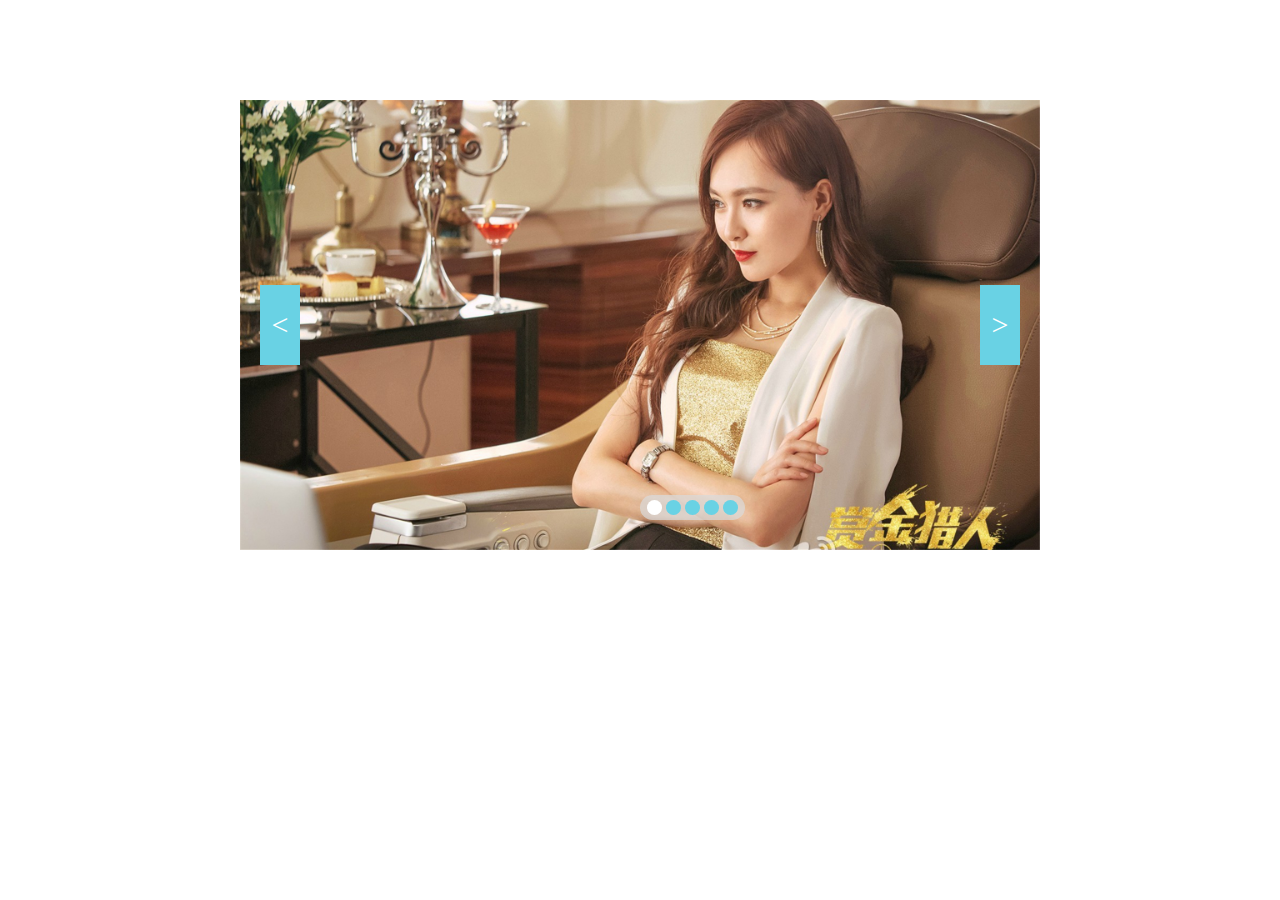
<file: index.html>
<!DOCTYPE html>
<html lang="en">
<head>
  <meta charset="UTF-8">
  <meta name="viewport" content="width=device-width, initial-scale=1.0">
  <meta http-equiv="X-UA-Compatible" content="ie=edge">
  <title>无缝滚动轮播</title>
  <style>
 * {
    margin: 0;
    padding: 0;
  }
  li {
    list-style: none;
  }
  .box {
    /*定位*/
    position: relative;
    margin: 100px auto;
    /*盒模型*/
    width: 800px;
    height: 450px;
    /*其他*/
    overflow: hidden;
  }
  .box ul.img{
    position: relative;
    top: 0;
    width: 4000px;
    height: 450px;
  }
  .box ul.img li{
    float: left;
  }
  .circle-btn {
    position: absolute;
    bottom: 30px;
    left: 50%;
    padding: 5px;
    background: rgba(218, 218, 218, 0.7);
    border-radius: 30px;
  }
  .circle-btn li {
    float: left;
    margin: 0 2px;
    width: 15px;
    height: 15px;
    background: #69d2e4;
    border-radius: 50%;
    cursor: pointer;
  }
  .circle-btn li.on{
    background: #fff;
  }
  i{
    position: absolute;
    top: 50%;
    margin-top: -40px;
    text-align: center;
    line-height: 80px;
    font-size: 30px;
    font-style: normal;
    width: 40px;
    height: 80px;
    background: #69d2e4;
    color: #fff;
    cursor: pointer;
  }
  i.prev {
    left: 20px;
  }
  i.next {
    right: 20px;
  }
  </style>
 
</head>
<body>
  <div class="box">
    <ul class="img">
        <li><img src = "images/1.jpg" alt = "" width = "800" height="450"></li>
        <li><img src = "images/2.jpg" alt = "" width = "800" height="450"></li>
        <li><img src = "images/3.jpg" alt = "" width = "800" height="450"></li>
        <li><img src = "images/4.jpg" alt = "" width = "800" height="450"></li>
        <li><img src = "images/5.jpg" alt = "" width = "800" height="450"></li>
    </ul>
    <ul class="circle-btn">
      <li></li>
      <li></li>
      <li></li>
      <li></li>
      <li></li>
    </ul>
    <i class="prev">&lt;</i>
    <i class="next">&gt;</i>
  </div>
   <script type="text/javascript">
    var pointUl = document.getElementsByClassName('circle-btn');
    var pointLi = pointUl[0].getElementsByTagName('li');
    var box = document.getElementsByClassName("box");
    var prev = box[0].getElementsByClassName("prev");
    var next = box[0].getElementsByClassName("next");
    var img = box[0].getElementsByClassName("img");
    window.onload = function(){
        pointArr(Math.abs(parseInt(img[0].offsetLeft)) / 800);
        next[0].onclick = function () {
          imgNext();
          pointArr(Math.abs(parseInt(img[0].offsetLeft)) / 800);
        }
        prev[0].onclick = function (){
          imgPrev();
          pointArr(Math.abs(parseInt(img[0].offsetLeft)) / 800);
        }
        for(var i = 0; i < pointLi.length; i++){
          pointLi[i].index = i;
          pointLi[i].onclick = function () {
              for(var i=0; i < pointLi.length; i++){
                pointLi[i].className = "";
              }
              this.className = "on";
              img[0].style.left =  this.index * (-800) +"px";
          }
        }
      }
      function imgNext(){
        // var box = document.getElementsByClassName("box");
        // var img = box[0].getElementsByClassName("img");
        // var oLi = img[0].getElementsByTagName("li");
        // alert(img[0].offsetLeft);
        // alert(parseInt(img[0].offsetLeft));
        if(parseInt(img[0].offsetLeft) > -3200){
          img[0].style.left =  parseInt(img[0].offsetLeft) - 800 +"px";
          // alert(img[0].style.left);
        } 
        else {
          img[0].style.left =  0;
        }
     }
     function imgPrev(){
        // var box = document.getElementsByClassName("box");
        // var img = box[0].getElementsByClassName("img");
        if(parseInt(img[0].offsetLeft) < 0){
          img[0].style.left =  parseInt(img[0].offsetLeft) + 800 +"px";
        } 
        else {
          img[0].style.left =  -3200 + "px";
        }
   }
   function pointArr(index){
      for(var i in pointLi){
          if(index == i){
            pointLi[i].className = "on";
          }
          else {
            pointLi[i].className = "";
          }
      }

   }
  </script>
<!--   <script src="http://cdn.bootcss.com/jquery/2.1.4/jquery.min.js"></script>
  <script>
    var $ul = $('ul.img');
    var $li = $('li',$ul);
    var $btn = $('ul.circle-btn');
    var $li_btn = $('li',$btn);
    var i = 1;
    var timer = null;
    // 给图片ul计算宽度
    $ul.css('width',$li.length * $li.width() + 'px');
    // 给按钮ul计算margin
    $btn.css('margin-left',$btn.width() / -2);
    autoplay();
    // 小圆点切换
    $li_btn.click(function(){
      if( !$ul.is(':animated') ){
        i = $(this).index() + 1;
        cut( $ul , $(this) , 1000 );
      }
    });
    // 上一张
    $('.prev').click(function(){
      if( !$ul.is(':animated') ){
        i--;
        if( i < 0 ){
          i = $li.length - 3;
          $ul.css('left',($li.length - 2) * -$li.width() + 'px');
        }
        cut( $ul , $li_btn.eq(i - 1) , 1000 );
      }
    });
    // 下一张
    $('.next').click(function(){
      if( !$ul.is(':animated') ){
        i++;
        if( i > $li.length - 1 ){
          i = 2;
          $ul.css('left',-$li.width() + 'px');
        }else if( i > $li.length - 2 ){
          $li_btn.eq(0).addClass('on').siblings().removeClass('on');
        }
        cut( $ul , $li_btn.eq(i - 1) , 1000 );
      }
    });
    // 自动轮播
    function autoplay(){
      timer = setInterval(function(){
        i++;
        if( i > $li.length - 1 ){
          i = 2;
          $ul.css('left',-$li.width() + 'px');
        }else if( i > $li.length - 2 ){
          $li_btn.eq(0).addClass('on').siblings().removeClass('on');
        }
        cut( $ul , $li_btn.eq(i - 1) , 1000 );
      },3000);
    }
    // 鼠标移到图片停止定时器
    $('.box').hover(function(){
      clearInterval( timer );
    },function(){
      autoplay();
    });
    function cut( obj_box , obj_btn , time ){
      obj_btn.addClass('on').siblings().removeClass('on');
      obj_box.animate({
        'left' : i * -$li.width() + 'px'
      },time);
    }
  </script> -->
</body>
</html>
</file>
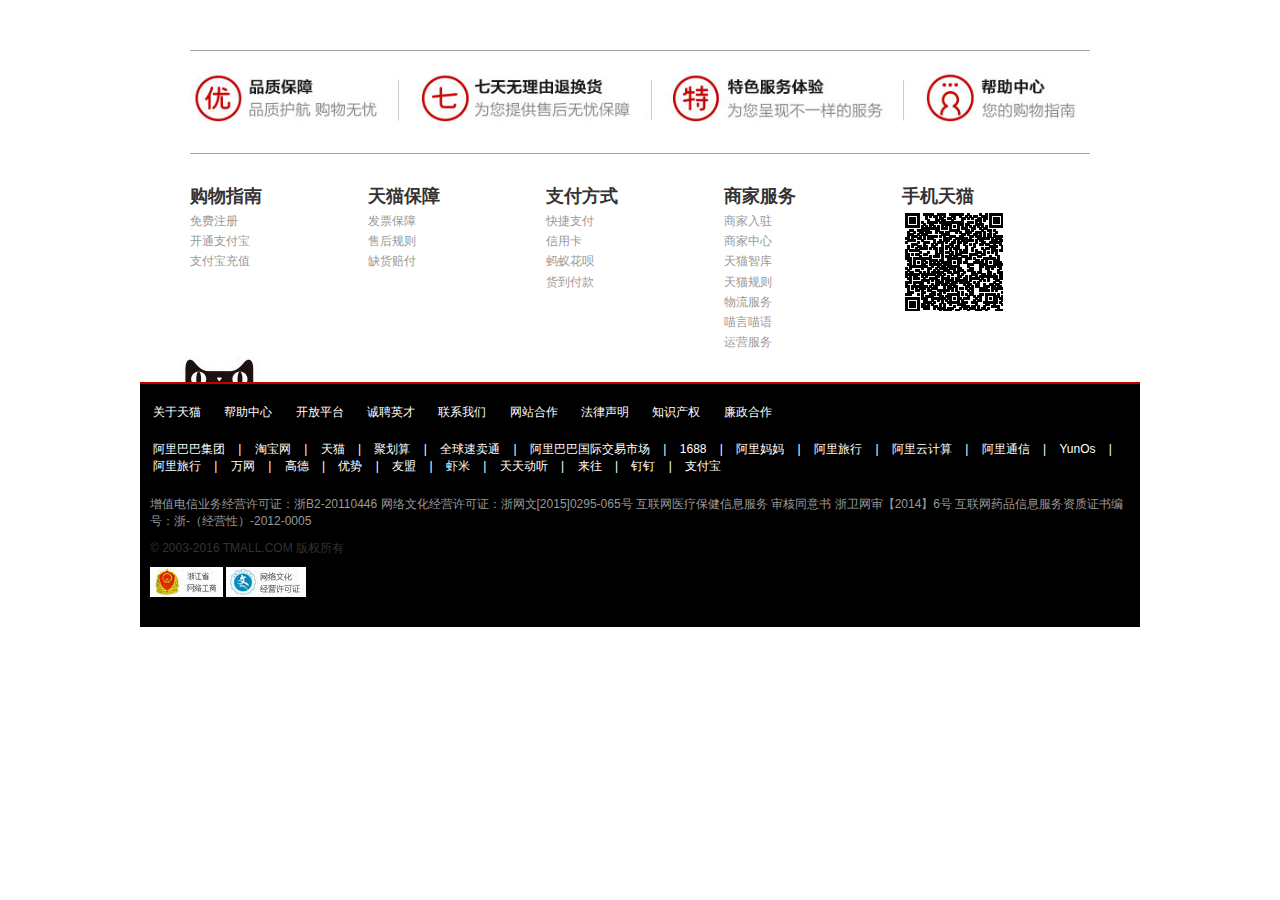
<file: TM-Page/TM-footer/index.html>
<!DOCTYPE html>
<html>
	<head>
		<meta charset="utf-8" />
		<title>天猫页脚</title>
		<link rel="stylesheet" href="css/bootstrap.min.css" />
		<link rel="stylesheet" href="css/sytle_footer.css" />
		<script type="text/javascript" src="js/jquery.min.js" ></script>
		<script type="text/javascript" src="js/bootstrap.min.js" ></script>
	</head>
	<body>
		<div class="footer">
			<div class="image">
				<img src="img/site/ensure.png"  />
			</div>
			<div class="footerDiv1">
				<div class="shopguide">
					<span>购物指南</span>
					<div class="footerLink">
						<a href="#">免费注册</a>
						<a href="#">开通支付宝</a>
						<a href="#">支付宝充值</a>
					</div>
				</div>
				<div class="shopguide">
					<span>天猫保障</span>
					<div class="footerLink">
						<a href="#">发票保障</a>
						<a href="#">售后规则</a>
						<a href="#">缺货赔付</a>
					</div>
				</div>
				<div class="shopguide">
					<span>支付方式</span>
					<div class="footerLink">
						<a href="#">快捷支付</a>
						<a href="#">信用卡</a>
						<a href="#">蚂蚁花呗</a>
						<a href="#">货到付款</a>
					</div>
				</div>
				<div class="shopguide">
					<span>商家服务</span>
					<div class="footerLink">
						<a href="#">商家入驻</a>
						<a href="#">商家中心</a>
						<a href="#">天猫智库</a>
						<a href="#">天猫规则</a>
						<a href="#">物流服务</a>
						<a href="#">喵言喵语</a>
						<a href="#">运营服务</a>
					</div>
				</div>
				<div class="shopguide">
					<span>手机天猫</span>
					<a href="#"><img src="img/site/ma.png"></a>
				</div>
			</div>
			<div class="clear"></div>
			<div class="tmLogo"><img src="img/site/cateye.png" /></div>
			<div class="footerDiv2">
				<div class="footerDesc">
					<div class="whiteLink">
						<a href="#">关于天猫</a>
						<a href="#">帮助中心</a>
						<a href="#">开放平台</a>
						<a href="#">诚聘英才</a>
						<a href="#">联系我们</a>
						<a href="#">网站合作</a>
						<a href="#">法律声明</a>
						<a href="#">知识产权</a>
						<a href="#">廉政合作</a>
					</div>
					<div class="whiteLink">
						<a href="#">阿里巴巴集团</a><span class="slash"> |</span>
						<a href="#">淘宝网</a><span class="slash"> |</span>
						<a href="#">天猫</a><span class="slash"> |</span>
						<a href="#">聚划算</a><span class="slash"> |</span>
						<a href="#">全球速卖通</a><span class="slash"> |</span>
						<a href="#">阿里巴巴国际交易市场</a><span class="slash"> |</span>
						<a href="#">1688</a><span class="slash"> |</span>
						<a href="#">阿里妈妈</a><span class="slash"> |</span>
						<a href="#">阿里旅行</a><span class="slash"> |</span>
						<a href="#">阿里云计算</a><span class="slash"> |</span>
						<a href="#">阿里通信</a><span class="slash"> |</span>
						<a href="#">YunOs</a><span class="slash"> |</span>
						<a href="#">阿里旅行</a><span class="slash"> |</span>
						<a href="#">万网</a><span class="slash"> |</span>
						<a href="#">高德</a><span class="slash"> |</span>
						<a href="#">优势</a><span class="slash"> |</span>
						<a href="#">友盟</a><span class="slash"> |</span>
						<a href="#">虾米</a><span class="slash"> |</span>
						<a href="#">天天动听</a><span class="slash"> |</span>
						<a href="#">来往</a><span class="slash"> |</span>
						<a href="#">钉钉</a><span class="slash"> |</span>
						<a href="#">支付宝</a>
					</div>
					<div class="license">
						<span>增值电信业务经营许可证：</span><a href="#">浙B2-20110446</a>
						<span>网络文化经营许可证：</span><a href="#">浙网文[2015]0295-065号</a>
						<span>互联网医疗保健信息服务 审核同意书 </span><a href="#">浙卫网审【2014】6号</a>
						<span>互联网药品信息服务资质证书编号：</span><a href="#">浙-（经营性）-2012-0005</a>
						<div class="copyRightYear">© 2003-2016 TMALL.COM 版权所有</div>
						<div class="licenseImage">
							<img src="img/site/copyRight1.jpg" />
							<img src="img/site/copyRight2.jpg" />
						</div>
					</div>
				</div>
			</div>
		</div>
	</body>
</html>
</file>
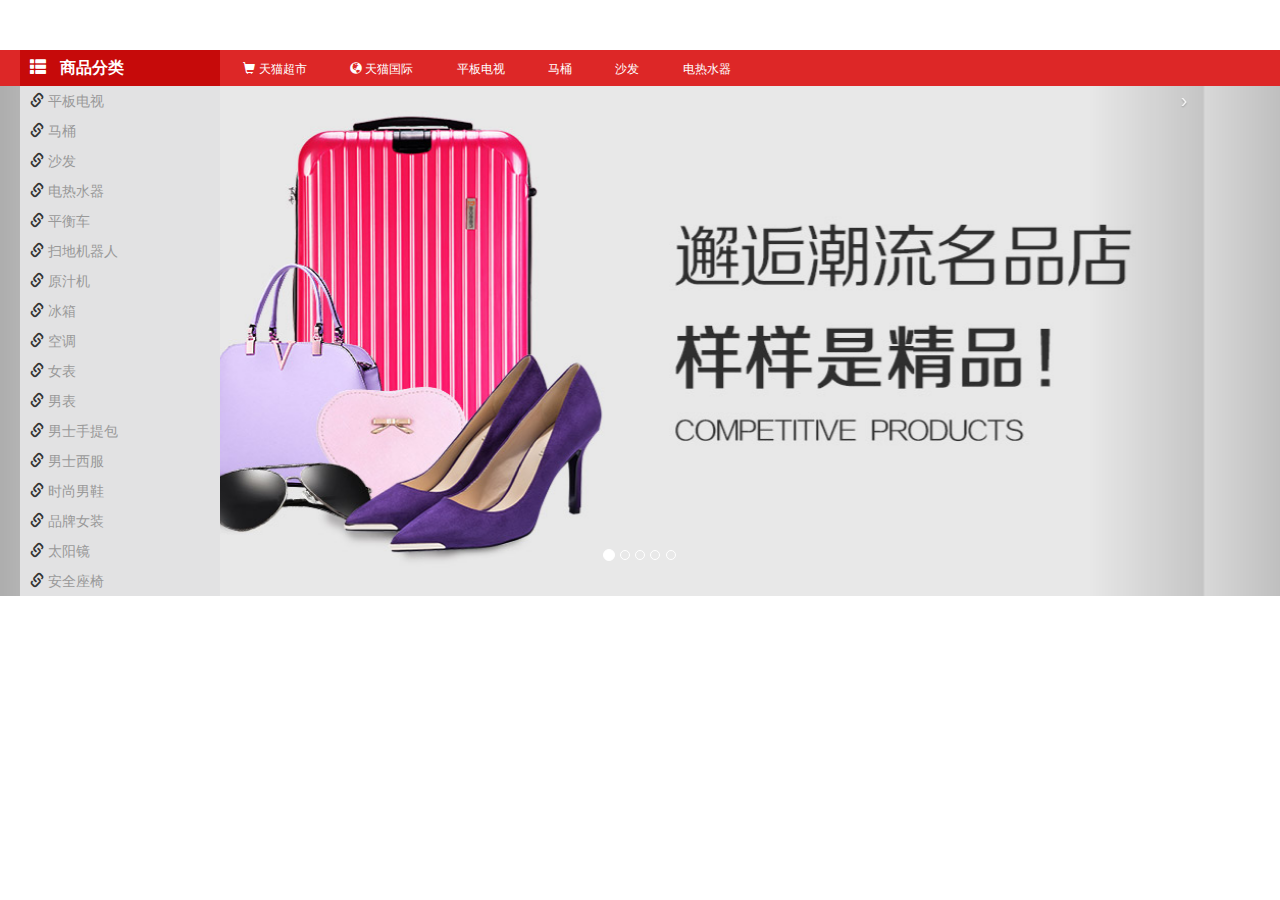
<file: TM-Page/TM-homePage/index.html>
<!DOCTYPE html>
<html>
	<head>
		<meta charset="utf-8" />
		<title>天猫首页</title>
		<link rel="stylesheet" href="css/bootstrap.min.css" />
		<link rel="stylesheet" href="css/sytle_Search.css" />
		
		<script type="text/javascript" src="js/jquery.min.js" ></script>
		<script type="text/javascript" src="js/bootstrap.min.js" ></script>
	</head>
	<body>
		<div style="height:50px"></div>
		<img class="catear" id="catear" src="img/site/catear.png"/>
		<div class="categoryWithCarousel">
			<div class="headbar">
				<div class="head-content">
					<span class="glyphicon glyphicon-th-list"></span>
					<span>商品分类</span>
				</div>
				<div class="rightMenu">
					<a href="#"><span class="glyphicon glyphicon-shopping-cart"></span> 天猫超市</a>
					<a href="#"><span class="glyphicon glyphicon-globe"></span> 天猫国际</a>
					<a href="#">平板电视</a>
					<a href="#">马桶</a>
					<a href="#">沙发</a>
					<a href="#">电热水器</a>
				</div>
			</div>
			<!--<div class="clear" style="clear: both;"></div>-->
			<div id="myCarousel" class="carousel slide">
			    <!-- 轮播（Carousel）指标 -->
			    <ol class="carousel-indicators">
			        <li data-target="#myCarousel" data-slide-to="0" class="active"></li>
			        <li data-target="#myCarousel" data-slide-to="1"></li>
			        <li data-target="#myCarousel" data-slide-to="2"></li>
			        <li data-target="#myCarousel" data-slide-to="3"></li>
			        <li data-target="#myCarousel" data-slide-to="4"></li>
			    </ol>   
			    <!-- 轮播（Carousel）项目 -->
			    <div class="carousel-inner">
			        <div class="item active">
			            <img src="img/lunbo/1.jpg" alt="First slide">
			        </div>
			        <div class="item">
			            <img src="img/lunbo/2.jpg" alt="Second slide">
			        </div>
			        <div class="item">
			            <img src="img/lunbo/3.jpg" alt="Third slide">
			        </div>
			        <div class="item">
			            <img src="img/lunbo/4.jpg" alt="Third slide">
			        </div>
			        <div class="item">
			            <img src="img/lunbo/5.jpg" alt="Third slide">
			        </div>
			    </div>
			    <!-- 轮播（Carousel）导航 -->
			    <a class="carousel-control left" href="#myCarousel" 
			        data-slide="prev">&lsaquo;
			    </a>
			    <a class="carousel-control right" href="#myCarousel" 
			        data-slide="next">&rsaquo;
			    </a>
			</div>
		</div>
		<div class="side-menu">
			<div class="side-menu-list" cid="70">
				<span class="glyphicon glyphicon-link"></span>
				<a href="#nowhrer">平板电视</a>
			</div>
			<div class="side-menu-list" cid="71">
				<span class="glyphicon glyphicon-link"></span>
				<a href="#nowhrer">马桶</a>
			</div>
			<div class="side-menu-list" cid="72">
				<span class="glyphicon glyphicon-link"></span>
				<a href="#nowhrer">沙发</a>
			</div>
			<div class="side-menu-list" cid="73">
				<span class="glyphicon glyphicon-link"></span>
				<a href="#nowhrer">电热水器</a>
			</div>
			<div class="side-menu-list" cid="74">
				<span class="glyphicon glyphicon-link"></span>
				<a href="#nowhrer">平衡车</a>
			</div>
			<div class="side-menu-list" cid="75">
				<span class="glyphicon glyphicon-link"></span>
				<a href="#nowhrer">扫地机器人</a>
			</div>
			<div class="side-menu-list" cid="76">
				<span class="glyphicon glyphicon-link"></span>
				<a href="#nowhrer">原汁机</a>
			</div>
			<div class="side-menu-list" cid="77">
				<span class="glyphicon glyphicon-link"></span>
				<a href="#nowhrer">冰箱</a>
			</div>
			<div class="side-menu-list" cid="78">
				<span class="glyphicon glyphicon-link"></span>
				<a href="#nowhrer">空调</a>
			</div>
			<div class="side-menu-list" cid="79">
				<span class="glyphicon glyphicon-link"></span>
				<a href="#nowhrer">女表</a>
			</div>
			<div class="side-menu-list" cid="80">
				<span class="glyphicon glyphicon-link"></span>
				<a href="#nowhrer">男表</a>
			</div>
			<div class="side-menu-list" cid="81">
				<span class="glyphicon glyphicon-link"></span>
				<a href="#nowhrer">男士手提包</a>
			</div>
			<div class="side-menu-list" cid="82">
				<span class="glyphicon glyphicon-link"></span>
				<a href="#nowhrer">男士西服</a>
			</div>
			<div class="side-menu-list" cid="83">
				<span class="glyphicon glyphicon-link"></span>
				<a href="#nowhrer">时尚男鞋</a>
			</div>
			<div class="side-menu-list" cid="84">
				<span class="glyphicon glyphicon-link"></span>
				<a href="#nowhrer">品牌女装</a>
			</div>
			<div class="side-menu-list" cid="85">
				<span class="glyphicon glyphicon-link"></span>
				<a href="#nowhrer">太阳镜</a>
			</div>
			<div class="side-menu-list" cid="86">
				<span class="glyphicon glyphicon-link"></span>
				<a href="#nowhrer">安全座椅</a>
			</div>
		</div>
		<div class="side-menu-content" cid="70" style="display: none">
			<div class="row">
				<a href="#nowhere">屏大影院</a>
				<a href="#nowhere">周末</a>
				<a href="#nowhere">新品特惠</a>
				<a href="#nowhere">32吋电视机</a>
				<a href="#nowhere">智能网络</a>
				<div class="seperator"></div>
			</div>
			<div class="row">
				<a href="#nowhere">USB高清解</a>
				<a href="#nowhere">芒果TV在线</a>
				<a href="#nowhere">抢购价</a>
				<a href="#nowhere">USB解码</a>
				<a href="#nowhere">32英寸</a>
				<a href="#nowhere">10核</a>
				<a href="#nowhere">TCL品牌目</a>
				<div class="seperator"></div>
			</div>
			<div class="row"> 
				<a href="#nowhere">不要赠品</a>
				<a href="#nowhere">新品上市</a>
				<a href="#nowhere">4K硬屏</a>
				<a href="#nowhere">领100元券</a>
				<a href="#nowhere">智能高清 8月</a>
				<a href="#nowhere">酷暑 8月大促</a>
				<a href="#nowhere">天猫定制</a>
				<div class="seperator"></div>
			</div>
			<div class="row">
				<a href="#nowhere">智能操作系统</a>
				<a href="#nowhere">金色外观 </a>
				<a href="#nowhere">三星屏幕</a>
				<a href="#nowhere">客厅爆款</a>
				<a href="#nowhere">八核配置</a>
				<a href="#nowhere">限时特惠</a>
				<div class="seperator"></div>
			</div>
			<div class="row">
				<a href="#nowhere">限时特惠</a>
				<a href="#nowhere">热销爆款</a>
				<a href="#nowhere">4K全高清</a>
				<a href="#nowhere">六核智能</a>
				<a href="#nowhere">14核4K</a>
				<a href="#nowhere">YUNOS</a>
				<a href="#nowhere">YUNOS</a>
				<a href="#nowhere">64位处理器</a>
				<div class="seperator"></div>
			</div>
			<div class="row">
				<a href="#nowhere">YUNOS</a>
				<a href="#nowhere">微信电视</a>
				<a href="#nowhere">4k超清</a>
				<a href="#nowhere">64位真4K</a>
				<a href="#nowhere">10核机芯</a>
				<a href="#nowhere">V字黑釉底座</a>
				<a href="#nowhere">4K超清</a>
				<div class="seperator"></div>
			</div>
			<div class="row">
				<a href="#nowhere">64位14核</a>
				<a href="#nowhere">海量影视</a>
				<a href="#nowhere">人气爆款</a>
				<a href="#nowhere">限时特惠</a>
				<a href="#nowhere">真4K屏</a>
				<a href="#nowhere">65吋巨屏</a>
				<a href="#nowhere">4K超清视界</a>
				<a href="#nowhere">限时特惠</a>
				<div class="seperator"></div>
			</div>
			<div class="row">   
				<a href="#nowhere">55寸旗舰</a>
				<a href="#nowhere">4K机皇</a>
				<a href="#nowhere">曲面机皇</a>
				<a href="#nowhere">轻薄4K</a>
				<div class="seperator"></div>
			</div>
		</div>
		<div class="side-menu-content" cid="71" style="display: none">
			<div class="row">
				<a href="#nowhere">高性价比</a>
				<a href="#nowhere">纳米自洁釉</a>
				<a href="#nowhere">领券更优惠</a>
				<a href="#nowhere">全国联保</a>
				<a href="#nowhere">咨询大惊喜</a>
				<a href="#nowhere">咨询大惊喜</a>
				<div class="seperator"></div>
			</div>
			<div class="row">
				<a href="#nowhere">全自动感应</a>
				<a href="#nowhere">即热式功能</a>
				<a href="#nowhere">智能护理</a>
				<a href="#nowhere">官方正品</a>
				<a href="#nowhere">高效节水</a>
				<a href="#nowhere">立减300</a>
				<a href="#nowhere">官方正品</a>
				<div class="seperator"></div>
			</div>
			<div class="row">
				<a href="#nowhere">3秒速冲</a>
				<a href="#nowhere">送角阀软管</a>
				<a href="#nowhere">送角阀软管</a>
				<a href="#nowhere">12大中心仓</a>
				<a href="#nowhere">领券减50</a>
				<a href="#nowhere">酷暑 8月大促</a>
				<a href="#nowhere">全国联保</a>
				<div class="seperator"></div>
			</div>
			<div class="row">
				<a href="#nowhere">德国品牌</a>
				<a href="#nowhere">加购收藏</a>
				<a href="#nowhere">加长型缸体</a>
				<a href="#nowhere">喷射虹吸</a>
				<a href="#nowhere">AB1287</a>
				<a href="#nowhere">领券再减 </a>
				<a href="#nowhere">千城入户</a>
				<div class="seperator"></div>
			</div>
			<div class="row">
				<a href="#nowhere">强劲冲力</a>
				<a href="#nowhere">包安装</a>
				<a href="#nowhere">土豪直接付款</a>
				<a href="#nowhere">咨询在线客服</a>
				<a href="#nowhere">赠送原厂配件</a>
				<a href="#nowhere">新聚汇 吸力哥</a>
				<a href="#nowhere">九牧正品</a>
				<div class="seperator"></div>
			</div>
			<div class="row">       
				<a href="#nowhere">覆盖区域内</a>
				<a href="#nowhere">指定1800</a>
				<a href="#nowhere">晒图返10元</a>
				<a href="#nowhere">久坐舒适</a>
				<a href="#nowhere">晒图送20元</a>
				<a href="#nowhere">摩普智能马桶</a>
				<a href="#nowhere">双杆喷头</a>
				<div class="seperator"></div>
			</div>
			<div class="row">      
				<a href="#nowhere">送空调扇</a>
				<a href="#nowhere">咨询大惊喜</a>
				<a href="#nowhere">节水小管家</a>
				<a href="#nowhere">高端大气</a>
				<a href="#nowhere">科勒授权</a>
				<a href="#nowhere">超旋风系列</a>
				<a href="#nowhere">4K超清视界</a>
				<a href="#nowhere">限时升级</a>
				<div class="seperator"></div>
			</div>
			<div class="row">
				<a href="#nowhere">立减500 </a>
				<a href="#nowhere">赠送角阀软管</a>
				<a href="#nowhere">法恩莎正品</a>
				<a href="#nowhere">12大中心仓</a>
				<div class="seperator"></div>
			</div>
		</div>
		<div class="side-menu-content" cid="72" style="display: none">
			<div class="row">    
				<a href="#nowhere">热卖推荐</a>
				<a href="#nowhere">高档户型客厅</a>
				<a href="#nowhere">匠心独运</a>
				<a href="#nowhere">大小户型沙发</a>
				<div class="seperator"></div>
			</div>
			<div class="row">     
				<a href="#nowhere">8.23预售</a>
				<a href="#nowhere">热销爆款</a>
				<a href="#nowhere">高档进口牛皮 </a>
				<a href="#nowhere">三位可躺</a>
				<a href="#nowhere">北美进口橡木</a>
				<a href="#nowhere">全香樟实木</a>
				<a href="#nowhere">厂家直销</a>
				<div class="seperator"></div>
			</div>
			<div class="row">      
				<a href="#nowhere">可拆洗</a>
				<a href="#nowhere">4级抗污</a>
				<a href="#nowhere">多功能</a>
				<a href="#nowhere">全实木雕刻 </a>
				<a href="#nowhere">北美橡木</a>
				<a href="#nowhere">防水防污</a>
				<a href="#nowhere">都市转角户型</a>
				<div class="seperator"></div>
			</div>
			<div class="row">
				<a href="#nowhere">彼爱专利产品</a>
				<a href="#nowhere">国际设计师</a>
				<a href="#nowhere">进口头层牛皮</a>
				<a href="#nowhere">经典爆款</a>
				<a href="#nowhere">可拆洗设计</a>
				<a href="#nowhere">优质棉麻面料</a>
				<a href="#nowhere">多功能扶手</a>
				<div class="seperator"></div>
			</div>
			<div class="row">
				<a href="#nowhere">高档超柔绒布</a>
				<a href="#nowhere">进口橡木框架</a>
				<a href="#nowhere">欧洲白蜡木</a>
				<a href="#nowhere">北美黑胡桃</a>
				<a href="#nowhere">质保3年</a>
				<div class="seperator"></div>
			</div>
			<div class="row">    
				<a href="#nowhere">8.29零点</a>
				<a href="#nowhere">头层牛皮</a>
				<a href="#nowhere">实木雕花</a>
				<a href="#nowhere">全拆洗</a>
				<a href="#nowhere">大师设计</a>
				<div class="seperator"></div>
			</div>
			<div class="row">
				<a href="#nowhere">20-22号</a>
				<a href="#nowhere">北美黑胡桃</a>
				<a href="#nowhere">泰国进口实木</a>
				<a href="#nowhere">8.22聚价</a>
				<a href="#nowhere">品质保证</a>
				<a href="#nowhere">优质绒布</a>
				<div class="seperator"></div>
			</div>
		</div>
		<div class="side-menu-content" cid="73" style="display: none">
			<div class="row">
				<a href="#nowhere">机控遥控</a>
				<a href="#nowhere">搪瓷超强内胆</a>
				<a href="#nowhere">3D速热</a>
				<a href="#nowhere">热水器狂欢</a>
				<a href="#nowhere">3D动态加热</a>
				<a href="#nowhere">金圭经典</a>
				<a href="#nowhere">一级能效</a>
				<div class="seperator"></div>
			</div>
			<div class="row">      
				<a href="#nowhere">三档功率可调</a>
				<a href="#nowhere">送双立人刀</a>
				<a href="#nowhere">全胆半胆加热 </a>
				<a href="#nowhere">4倍迅热增容</a>
				<a href="#nowhere">阿里智能</a>
				<a href="#nowhere">5昼夜保温</a>
				<div class="seperator"></div>
			</div>
			<div class="row">
				<a href="#nowhere">官方正品</a>
				<a href="#nowhere">5昼夜保温</a>
				<a href="#nowhere">3KW速热 </a>
				<a href="#nowhere">全国服务热线</a>
				<a href="#nowhere">8月26日 全国服务热线</a>
				<a href="#nowhere">wifi智能</a>
				<div class="seperator"></div>
			</div>
			<div class="row">      
				<a href="#nowhere">新品抢鲜购</a>
				<a href="#nowhere">新品上市</a>
				<a href="#nowhere">26号10点</a>
				<a href="#nowhere">最后一天</a>
				<a href="#nowhere">限时48小时</a>
				<a href="#nowhere">准时预约 </a>
				<a href="#nowhere">官方正品</a>
				<div class="seperator"></div>
			</div>
			<div class="row">
				<a href="#nowhere">唱快淋漓</a>
				<a href="#nowhere">嗨爆8月</a>
				<a href="#nowhere">内胆自清洁 </a>
				<a href="#nowhere">疯抢48小时</a>
				<a href="#nowhere">爆款预售</a>
				<a href="#nowhere">26号10点</a>
				<a href="#nowhere">双2100瓦</a>
				<div class="seperator"></div>
			</div>
			<div class="row">
				<a href="#nowhere">全国服务热线</a>
				<a href="#nowhere">嗨爆8月</a>
				<a href="#nowhere">高温抑菌</a>
				<a href="#nowhere">三档功率可调</a>
				<a href="#nowhere">全网爆款</a>
				<a href="#nowhere">以旧换新 </a>
				<a href="#nowhere">8月暑促</a>
				<div class="seperator"></div>
			</div>
			<div class="row">
				<a href="#nowhere">整机8年保修</a>
				<a href="#nowhere">准时预约</a>
				<a href="#nowhere">WIFI智控</a>
				<a href="#nowhere">狂欢疯抢</a>
				<a href="#nowhere">疯抢48小时</a>
				<a href="#nowhere">8年包修</a>
				<a href="#nowhere">每日前100</a>
				<a href="#nowhere">8月26号</a>
				<div class="seperator"></div>
			</div>
			<div class="row">
				<a href="#nowhere">每日前50</a>
				<a href="#nowhere">每日前100</a>
				<a href="#nowhere">限量抢熨烫机</a>
				<a href="#nowhere">品牌活动价</a>
				<a href="#nowhere">疯抢48小时</a>
				<a href="#nowhere">8年包修</a>
				<a href="#nowhere">每日前100</a>
				<a href="#nowhere">8月26号</a>
				<div class="seperator"></div>
			</div>
		</div>
		<div class="side-menu-content" cid="74" style="display: none">
			<div class="row">
				<a href="#nowhere">可折叠</a>
				<a href="#nowhere">电动平衡</a>
				<a href="#nowhere">12期免息</a>
				<a href="#nowhere">续航持久</a>
				<a href="#nowhere">一年免费保修 </a>
				<a href="#nowhere">快速充电</a>
				<div class="seperator"></div>
			</div>
			<div class="row">      
				<a href="#nowhere">充气轮胎</a>
				<a href="#nowhere">两会品牌</a>
				<a href="#nowhere">速度可达25</a>
				<a href="#nowhere">免费试用</a>
				<a href="#nowhere">官方正品</a>
				<a href="#nowhere">稳定系统</a>
				<a href="#nowhere">顺丰包邮</a>
				<div class="seperator"></div>
			</div>
			<div class="row">
				<a href="#nowhere">两会品牌</a>
				<a href="#nowhere">下单即送护具</a>
				<a href="#nowhere">手机控制 </a>
				<a href="#nowhere">更持久更安全</a>
				<a href="#nowhere">大人孩子可用</a>
				<a href="#nowhere">低碳出行</a>
				<a href="#nowhere">钢铁侠灵感新</a>
				<div class="seperator"></div>
			</div>
			<div class="row">
				<a href="#nowhere">新品抢鲜购</a>
				<a href="#nowhere">新品上市</a>
				<a href="#nowhere">26号10点</a>
				<a href="#nowhere">最后一天</a>
				<a href="#nowhere">限时48小时</a>
				<a href="#nowhere">准时预约 </a>
				<a href="#nowhere">官方正品</a>
				<div class="seperator"></div>
			</div>
			<div class="row">
				<a href="#nowhere">唱快淋漓</a>
				<a href="#nowhere">嗨爆8月</a>
				<a href="#nowhere">内胆自清洁 </a>
				<a href="#nowhere">疯抢48小时</a>
				<a href="#nowhere">爆款预售</a>
				<a href="#nowhere">26号10点</a>
				<a href="#nowhere">双2100瓦</a>
				<div class="seperator"></div>
			</div>
			<div class="row">
				<a href="#nowhere">全国服务热线</a>
				<a href="#nowhere">嗨爆8月</a>
				<a href="#nowhere">高温抑菌</a>
				<a href="#nowhere">三档功率可调</a>
				<a href="#nowhere">全网爆款</a>
				<a href="#nowhere">以旧换新 </a>
				<a href="#nowhere">8月暑促</a>
				<div class="seperator"></div>
			</div>
			<div class="row">
				<a href="#nowhere">整机8年保修</a>
				<a href="#nowhere">准时预约</a>
				<a href="#nowhere">WIFI智控</a>
				<a href="#nowhere">狂欢疯抢</a>
				<a href="#nowhere">疯抢48小时</a>
				<a href="#nowhere">8年包修</a>
				<a href="#nowhere">每日前100</a>
				<a href="#nowhere">8月26号</a>
				<div class="seperator"></div>
			</div>
			<div class="row">
				<a href="#nowhere">每日前50</a>
				<a href="#nowhere">每日前100</a>
				<a href="#nowhere">限量抢熨烫机</a>
				<a href="#nowhere">品牌活动价</a>
				<a href="#nowhere">疯抢48小时</a>
				<a href="#nowhere">8年包修</a>
				<a href="#nowhere">每日前100</a>
				<a href="#nowhere">8月26号</a>
				<div class="seperator"></div>
			</div>
		</div>
		<div class="side-menu-content" cid="75" style="display: none">
			<div class="row">
				<a href="#nowhere">可折叠</a>
				<a href="#nowhere">电动平衡</a>
				<a href="#nowhere">12期免息</a>
				<a href="#nowhere">续航持久</a>
				<a href="#nowhere">一年免费保修 </a>
				<a href="#nowhere">快速充电</a>
				<div class="seperator"></div>
			</div>
			<div class="row">      
				<a href="#nowhere">充气轮胎</a>
				<a href="#nowhere">两会品牌</a>
				<a href="#nowhere">速度可达25</a>
				<a href="#nowhere">免费试用</a>
				<a href="#nowhere">官方正品</a>
				<a href="#nowhere">稳定系统</a>
				<a href="#nowhere">顺丰包邮</a>
				<div class="seperator"></div>
			</div>
			<div class="row">
				<a href="#nowhere">两会品牌</a>
				<a href="#nowhere">下单即送护具</a>
				<a href="#nowhere">手机控制 </a>
				<a href="#nowhere">更持久更安全</a>
				<a href="#nowhere">大人孩子可用</a>
				<a href="#nowhere">低碳出行</a>
				<a href="#nowhere">钢铁侠灵感新</a>
				<div class="seperator"></div>
			</div>
			<div class="row">
				<a href="#nowhere">新品抢鲜购</a>
				<a href="#nowhere">新品上市</a>
				<a href="#nowhere">26号10点</a>
				<a href="#nowhere">最后一天</a>
				<a href="#nowhere">限时48小时</a>
				<a href="#nowhere">准时预约 </a>
				<a href="#nowhere">官方正品</a>
				<div class="seperator"></div>
			</div>
			<div class="row">
				<a href="#nowhere">唱快淋漓</a>
				<a href="#nowhere">嗨爆8月</a>
				<a href="#nowhere">内胆自清洁 </a>
				<a href="#nowhere">疯抢48小时</a>
				<a href="#nowhere">爆款预售</a>
				<a href="#nowhere">26号10点</a>
				<a href="#nowhere">双2100瓦</a>
				<div class="seperator"></div>
			</div>
			<div class="row">
				<a href="#nowhere">全国服务热线</a>
				<a href="#nowhere">嗨爆8月</a>
				<a href="#nowhere">高温抑菌</a>
				<a href="#nowhere">三档功率可调</a>
				<a href="#nowhere">全网爆款</a>
				<a href="#nowhere">以旧换新 </a>
				<a href="#nowhere">8月暑促</a>
				<div class="seperator"></div>
			</div>
			<div class="row">
				<a href="#nowhere">整机8年保修</a>
				<a href="#nowhere">准时预约</a>
				<a href="#nowhere">WIFI智控</a>
				<a href="#nowhere">狂欢疯抢</a>
				<a href="#nowhere">疯抢48小时</a>
				<a href="#nowhere">8年包修</a>
				<a href="#nowhere">每日前100</a>
				<a href="#nowhere">8月26号</a>
				<div class="seperator"></div>
			</div>
			<div class="row">
				<a href="#nowhere">每日前50</a>
				<a href="#nowhere">每日前100</a>
				<a href="#nowhere">限量抢熨烫机</a>
				<a href="#nowhere">品牌活动价</a>
				<a href="#nowhere">疯抢48小时</a>
				<a href="#nowhere">8年包修</a>
				<a href="#nowhere">每日前100</a>
				<a href="#nowhere">8月26号</a>
				<div class="seperator"></div>
			</div>
		</div>
		<div class="side-menu-content" cid="76" style="display: none">
			<div class="row">
				<a href="#nowhere">可折叠</a>
				<a href="#nowhere">电动平衡</a>
				<a href="#nowhere">12期免息</a>
				<a href="#nowhere">续航持久</a>
				<a href="#nowhere">一年免费保修 </a>
				<a href="#nowhere">快速充电</a>
				<div class="seperator"></div>
			</div>
			<div class="row">      
				<a href="#nowhere">充气轮胎</a>
				<a href="#nowhere">两会品牌</a>
				<a href="#nowhere">速度可达25</a>
				<a href="#nowhere">免费试用</a>
				<a href="#nowhere">官方正品</a>
				<a href="#nowhere">稳定系统</a>
				<a href="#nowhere">顺丰包邮</a>
				<div class="seperator"></div>
			</div>
			<div class="row">
				<a href="#nowhere">两会品牌</a>
				<a href="#nowhere">下单即送护具</a>
				<a href="#nowhere">手机控制 </a>
				<a href="#nowhere">更持久更安全</a>
				<a href="#nowhere">大人孩子可用</a>
				<a href="#nowhere">低碳出行</a>
				<a href="#nowhere">钢铁侠灵感新</a>
				<div class="seperator"></div>
			</div>
			<div class="row">
				<a href="#nowhere">新品抢鲜购</a>
				<a href="#nowhere">新品上市</a>
				<a href="#nowhere">26号10点</a>
				<a href="#nowhere">最后一天</a>
				<a href="#nowhere">限时48小时</a>
				<a href="#nowhere">准时预约 </a>
				<a href="#nowhere">官方正品</a>
				<div class="seperator"></div>
			</div>
			<div class="row">
				<a href="#nowhere">唱快淋漓</a>
				<a href="#nowhere">嗨爆8月</a>
				<a href="#nowhere">内胆自清洁 </a>
				<a href="#nowhere">疯抢48小时</a>
				<a href="#nowhere">爆款预售</a>
				<a href="#nowhere">26号10点</a>
				<a href="#nowhere">双2100瓦</a>
				<div class="seperator"></div>
			</div>
			<div class="row">
				<a href="#nowhere">全国服务热线</a>
				<a href="#nowhere">嗨爆8月</a>
				<a href="#nowhere">高温抑菌</a>
				<a href="#nowhere">三档功率可调</a>
				<a href="#nowhere">全网爆款</a>
				<a href="#nowhere">以旧换新 </a>
				<a href="#nowhere">8月暑促</a>
				<div class="seperator"></div>
			</div>
			<div class="row">
				<a href="#nowhere">整机8年保修</a>
				<a href="#nowhere">准时预约</a>
				<a href="#nowhere">WIFI智控</a>
				<a href="#nowhere">狂欢疯抢</a>
				<a href="#nowhere">疯抢48小时</a>
				<a href="#nowhere">8年包修</a>
				<a href="#nowhere">每日前100</a>
				<a href="#nowhere">8月26号</a>
				<div class="seperator"></div>
			</div>
			<div class="row">
				<a href="#nowhere">每日前50</a>
				<a href="#nowhere">每日前100</a>
				<a href="#nowhere">限量抢熨烫机</a>
				<a href="#nowhere">品牌活动价</a>
				<a href="#nowhere">疯抢48小时</a>
				<a href="#nowhere">8年包修</a>
				<a href="#nowhere">每日前100</a>
				<a href="#nowhere">8月26号</a>
				<div class="seperator"></div>
			</div>
		</div>
		<div class="side-menu-content" cid="77" style="display: none">
			<div class="row">
				<a href="#nowhere">可折叠</a>
				<a href="#nowhere">电动平衡</a>
				<a href="#nowhere">12期免息</a>
				<a href="#nowhere">续航持久</a>
				<a href="#nowhere">一年免费保修 </a>
				<a href="#nowhere">快速充电</a>
				<div class="seperator"></div>
			</div>
			<div class="row">      
				<a href="#nowhere">充气轮胎</a>
				<a href="#nowhere">两会品牌</a>
				<a href="#nowhere">速度可达25</a>
				<a href="#nowhere">免费试用</a>
				<a href="#nowhere">官方正品</a>
				<a href="#nowhere">稳定系统</a>
				<a href="#nowhere">顺丰包邮</a>
				<div class="seperator"></div>
			</div>
			<div class="row">
				<a href="#nowhere">两会品牌</a>
				<a href="#nowhere">下单即送护具</a>
				<a href="#nowhere">手机控制 </a>
				<a href="#nowhere">更持久更安全</a>
				<a href="#nowhere">大人孩子可用</a>
				<a href="#nowhere">低碳出行</a>
				<a href="#nowhere">钢铁侠灵感新</a>
				<div class="seperator"></div>
			</div>
			<div class="row">
				<a href="#nowhere">新品抢鲜购</a>
				<a href="#nowhere">新品上市</a>
				<a href="#nowhere">26号10点</a>
				<a href="#nowhere">最后一天</a>
				<a href="#nowhere">限时48小时</a>
				<a href="#nowhere">准时预约 </a>
				<a href="#nowhere">官方正品</a>
				<div class="seperator"></div>
			</div>
			<div class="row">
				<a href="#nowhere">唱快淋漓</a>
				<a href="#nowhere">嗨爆8月</a>
				<a href="#nowhere">内胆自清洁 </a>
				<a href="#nowhere">疯抢48小时</a>
				<a href="#nowhere">爆款预售</a>
				<a href="#nowhere">26号10点</a>
				<a href="#nowhere">双2100瓦</a>
				<div class="seperator"></div>
			</div>
			<div class="row">
				<a href="#nowhere">全国服务热线</a>
				<a href="#nowhere">嗨爆8月</a>
				<a href="#nowhere">高温抑菌</a>
				<a href="#nowhere">三档功率可调</a>
				<a href="#nowhere">全网爆款</a>
				<a href="#nowhere">以旧换新 </a>
				<a href="#nowhere">8月暑促</a>
				<div class="seperator"></div>
			</div>
			<div class="row">
				<a href="#nowhere">整机8年保修</a>
				<a href="#nowhere">准时预约</a>
				<a href="#nowhere">WIFI智控</a>
				<a href="#nowhere">狂欢疯抢</a>
				<a href="#nowhere">疯抢48小时</a>
				<a href="#nowhere">8年包修</a>
				<a href="#nowhere">每日前100</a>
				<a href="#nowhere">8月26号</a>
				<div class="seperator"></div>
			</div>
			<div class="row">
				<a href="#nowhere">每日前50</a>
				<a href="#nowhere">每日前100</a>
				<a href="#nowhere">限量抢熨烫机</a>
				<a href="#nowhere">品牌活动价</a>
				<a href="#nowhere">疯抢48小时</a>
				<a href="#nowhere">8年包修</a>
				<a href="#nowhere">每日前100</a>
				<a href="#nowhere">8月26号</a>
				<div class="seperator"></div>
			</div>
		</div>
		<div class="side-menu-content" cid="78" style="display: none">
			<div class="row">
				<a href="#nowhere">可折叠</a>
				<a href="#nowhere">电动平衡</a>
				<a href="#nowhere">12期免息</a>
				<a href="#nowhere">续航持久</a>
				<a href="#nowhere">一年免费保修 </a>
				<a href="#nowhere">快速充电</a>
				<div class="seperator"></div>
			</div>
			<div class="row">      
				<a href="#nowhere">充气轮胎</a>
				<a href="#nowhere">两会品牌</a>
				<a href="#nowhere">速度可达25</a>
				<a href="#nowhere">免费试用</a>
				<a href="#nowhere">官方正品</a>
				<a href="#nowhere">稳定系统</a>
				<a href="#nowhere">顺丰包邮</a>
				<div class="seperator"></div>
			</div>
			<div class="row">
				<a href="#nowhere">两会品牌</a>
				<a href="#nowhere">下单即送护具</a>
				<a href="#nowhere">手机控制 </a>
				<a href="#nowhere">更持久更安全</a>
				<a href="#nowhere">大人孩子可用</a>
				<a href="#nowhere">低碳出行</a>
				<a href="#nowhere">钢铁侠灵感新</a>
				<div class="seperator"></div>
			</div>
			<div class="row">
				<a href="#nowhere">新品抢鲜购</a>
				<a href="#nowhere">新品上市</a>
				<a href="#nowhere">26号10点</a>
				<a href="#nowhere">最后一天</a>
				<a href="#nowhere">限时48小时</a>
				<a href="#nowhere">准时预约 </a>
				<a href="#nowhere">官方正品</a>
				<div class="seperator"></div>
			</div>
			<div class="row">
				<a href="#nowhere">唱快淋漓</a>
				<a href="#nowhere">嗨爆8月</a>
				<a href="#nowhere">内胆自清洁 </a>
				<a href="#nowhere">疯抢48小时</a>
				<a href="#nowhere">爆款预售</a>
				<a href="#nowhere">26号10点</a>
				<a href="#nowhere">双2100瓦</a>
				<div class="seperator"></div>
			</div>
			<div class="row">
				<a href="#nowhere">全国服务热线</a>
				<a href="#nowhere">嗨爆8月</a>
				<a href="#nowhere">高温抑菌</a>
				<a href="#nowhere">三档功率可调</a>
				<a href="#nowhere">全网爆款</a>
				<a href="#nowhere">以旧换新 </a>
				<a href="#nowhere">8月暑促</a>
				<div class="seperator"></div>
			</div>
			<div class="row">
				<a href="#nowhere">整机8年保修</a>
				<a href="#nowhere">准时预约</a>
				<a href="#nowhere">WIFI智控</a>
				<a href="#nowhere">狂欢疯抢</a>
				<a href="#nowhere">疯抢48小时</a>
				<a href="#nowhere">8年包修</a>
				<a href="#nowhere">每日前100</a>
				<a href="#nowhere">8月26号</a>
				<div class="seperator"></div>
			</div>
			<div class="row">
				<a href="#nowhere">每日前50</a>
				<a href="#nowhere">每日前100</a>
				<a href="#nowhere">限量抢熨烫机</a>
				<a href="#nowhere">品牌活动价</a>
				<a href="#nowhere">疯抢48小时</a>
				<a href="#nowhere">8年包修</a>
				<a href="#nowhere">每日前100</a>
				<a href="#nowhere">8月26号</a>
				<div class="seperator"></div>
			</div>
		</div>
		<div class="side-menu-content" cid="79" style="display: none">
			<div class="row">
				<a href="#nowhere">可折叠</a>
				<a href="#nowhere">电动平衡</a>
				<a href="#nowhere">12期免息</a>
				<a href="#nowhere">续航持久</a>
				<a href="#nowhere">一年免费保修 </a>
				<a href="#nowhere">快速充电</a>
				<div class="seperator"></div>
			</div>
			<div class="row">      
				<a href="#nowhere">充气轮胎</a>
				<a href="#nowhere">两会品牌</a>
				<a href="#nowhere">速度可达25</a>
				<a href="#nowhere">免费试用</a>
				<a href="#nowhere">官方正品</a>
				<a href="#nowhere">稳定系统</a>
				<a href="#nowhere">顺丰包邮</a>
				<div class="seperator"></div>
			</div>
			<div class="row">
				<a href="#nowhere">两会品牌</a>
				<a href="#nowhere">下单即送护具</a>
				<a href="#nowhere">手机控制 </a>
				<a href="#nowhere">更持久更安全</a>
				<a href="#nowhere">大人孩子可用</a>
				<a href="#nowhere">低碳出行</a>
				<a href="#nowhere">钢铁侠灵感新</a>
				<div class="seperator"></div>
			</div>
			<div class="row">
				<a href="#nowhere">新品抢鲜购</a>
				<a href="#nowhere">新品上市</a>
				<a href="#nowhere">26号10点</a>
				<a href="#nowhere">最后一天</a>
				<a href="#nowhere">限时48小时</a>
				<a href="#nowhere">准时预约 </a>
				<a href="#nowhere">官方正品</a>
				<div class="seperator"></div>
			</div>
			<div class="row">
				<a href="#nowhere">唱快淋漓</a>
				<a href="#nowhere">嗨爆8月</a>
				<a href="#nowhere">内胆自清洁 </a>
				<a href="#nowhere">疯抢48小时</a>
				<a href="#nowhere">爆款预售</a>
				<a href="#nowhere">26号10点</a>
				<a href="#nowhere">双2100瓦</a>
				<div class="seperator"></div>
			</div>
			<div class="row">
				<a href="#nowhere">全国服务热线</a>
				<a href="#nowhere">嗨爆8月</a>
				<a href="#nowhere">高温抑菌</a>
				<a href="#nowhere">三档功率可调</a>
				<a href="#nowhere">全网爆款</a>
				<a href="#nowhere">以旧换新 </a>
				<a href="#nowhere">8月暑促</a>
				<div class="seperator"></div>
			</div>
			<div class="row">
				<a href="#nowhere">整机8年保修</a>
				<a href="#nowhere">准时预约</a>
				<a href="#nowhere">WIFI智控</a>
				<a href="#nowhere">狂欢疯抢</a>
				<a href="#nowhere">疯抢48小时</a>
				<a href="#nowhere">8年包修</a>
				<a href="#nowhere">每日前100</a>
				<a href="#nowhere">8月26号</a>
				<div class="seperator"></div>
			</div>
			<div class="row">
				<a href="#nowhere">每日前50</a>
				<a href="#nowhere">每日前100</a>
				<a href="#nowhere">限量抢熨烫机</a>
				<a href="#nowhere">品牌活动价</a>
				<a href="#nowhere">疯抢48小时</a>
				<a href="#nowhere">8年包修</a>
				<a href="#nowhere">每日前100</a>
				<a href="#nowhere">8月26号</a>
				<div class="seperator"></div>
			</div>
		</div>
		<div class="side-menu-content" cid="80" style="display: none">
			<div class="row">
				<a href="#nowhere">可折叠</a>
				<a href="#nowhere">电动平衡</a>
				<a href="#nowhere">12期免息</a>
				<a href="#nowhere">续航持久</a>
				<a href="#nowhere">一年免费保修 </a>
				<a href="#nowhere">快速充电</a>
				<div class="seperator"></div>
			</div>
			<div class="row">      
				<a href="#nowhere">充气轮胎</a>
				<a href="#nowhere">两会品牌</a>
				<a href="#nowhere">速度可达25</a>
				<a href="#nowhere">免费试用</a>
				<a href="#nowhere">官方正品</a>
				<a href="#nowhere">稳定系统</a>
				<a href="#nowhere">顺丰包邮</a>
				<div class="seperator"></div>
			</div>
			<div class="row">
				<a href="#nowhere">两会品牌</a>
				<a href="#nowhere">下单即送护具</a>
				<a href="#nowhere">手机控制 </a>
				<a href="#nowhere">更持久更安全</a>
				<a href="#nowhere">大人孩子可用</a>
				<a href="#nowhere">低碳出行</a>
				<a href="#nowhere">钢铁侠灵感新</a>
				<div class="seperator"></div>
			</div>
			<div class="row">
				<a href="#nowhere">新品抢鲜购</a>
				<a href="#nowhere">新品上市</a>
				<a href="#nowhere">26号10点</a>
				<a href="#nowhere">最后一天</a>
				<a href="#nowhere">限时48小时</a>
				<a href="#nowhere">准时预约 </a>
				<a href="#nowhere">官方正品</a>
				<div class="seperator"></div>
			</div>
			<div class="row">
				<a href="#nowhere">唱快淋漓</a>
				<a href="#nowhere">嗨爆8月</a>
				<a href="#nowhere">内胆自清洁 </a>
				<a href="#nowhere">疯抢48小时</a>
				<a href="#nowhere">爆款预售</a>
				<a href="#nowhere">26号10点</a>
				<a href="#nowhere">双2100瓦</a>
				<div class="seperator"></div>
			</div>
			<div class="row">
				<a href="#nowhere">全国服务热线</a>
				<a href="#nowhere">嗨爆8月</a>
				<a href="#nowhere">高温抑菌</a>
				<a href="#nowhere">三档功率可调</a>
				<a href="#nowhere">全网爆款</a>
				<a href="#nowhere">以旧换新 </a>
				<a href="#nowhere">8月暑促</a>
				<div class="seperator"></div>
			</div>
			<div class="row">
				<a href="#nowhere">整机8年保修</a>
				<a href="#nowhere">准时预约</a>
				<a href="#nowhere">WIFI智控</a>
				<a href="#nowhere">狂欢疯抢</a>
				<a href="#nowhere">疯抢48小时</a>
				<a href="#nowhere">8年包修</a>
				<a href="#nowhere">每日前100</a>
				<a href="#nowhere">8月26号</a>
				<div class="seperator"></div>
			</div>
			<div class="row">
				<a href="#nowhere">每日前50</a>
				<a href="#nowhere">每日前100</a>
				<a href="#nowhere">限量抢熨烫机</a>
				<a href="#nowhere">品牌活动价</a>
				<a href="#nowhere">疯抢48小时</a>
				<a href="#nowhere">8年包修</a>
				<a href="#nowhere">每日前100</a>
				<a href="#nowhere">8月26号</a>
				<div class="seperator"></div>
			</div>
		</div>
		<div class="side-menu-content" cid="81" style="display: none">
			<div class="row">
				<a href="#nowhere">可折叠</a>
				<a href="#nowhere">电动平衡</a>
				<a href="#nowhere">12期免息</a>
				<a href="#nowhere">续航持久</a>
				<a href="#nowhere">一年免费保修 </a>
				<a href="#nowhere">快速充电</a>
				<div class="seperator"></div>
			</div>
			<div class="row">      
				<a href="#nowhere">充气轮胎</a>
				<a href="#nowhere">两会品牌</a>
				<a href="#nowhere">速度可达25</a>
				<a href="#nowhere">免费试用</a>
				<a href="#nowhere">官方正品</a>
				<a href="#nowhere">稳定系统</a>
				<a href="#nowhere">顺丰包邮</a>
				<div class="seperator"></div>
			</div>
			<div class="row">
				<a href="#nowhere">两会品牌</a>
				<a href="#nowhere">下单即送护具</a>
				<a href="#nowhere">手机控制 </a>
				<a href="#nowhere">更持久更安全</a>
				<a href="#nowhere">大人孩子可用</a>
				<a href="#nowhere">低碳出行</a>
				<a href="#nowhere">钢铁侠灵感新</a>
				<div class="seperator"></div>
			</div>
			<div class="row">
				<a href="#nowhere">新品抢鲜购</a>
				<a href="#nowhere">新品上市</a>
				<a href="#nowhere">26号10点</a>
				<a href="#nowhere">最后一天</a>
				<a href="#nowhere">限时48小时</a>
				<a href="#nowhere">准时预约 </a>
				<a href="#nowhere">官方正品</a>
				<div class="seperator"></div>
			</div>
			<div class="row">
				<a href="#nowhere">唱快淋漓</a>
				<a href="#nowhere">嗨爆8月</a>
				<a href="#nowhere">内胆自清洁 </a>
				<a href="#nowhere">疯抢48小时</a>
				<a href="#nowhere">爆款预售</a>
				<a href="#nowhere">26号10点</a>
				<a href="#nowhere">双2100瓦</a>
				<div class="seperator"></div>
			</div>
			<div class="row">
				<a href="#nowhere">全国服务热线</a>
				<a href="#nowhere">嗨爆8月</a>
				<a href="#nowhere">高温抑菌</a>
				<a href="#nowhere">三档功率可调</a>
				<a href="#nowhere">全网爆款</a>
				<a href="#nowhere">以旧换新 </a>
				<a href="#nowhere">8月暑促</a>
				<div class="seperator"></div>
			</div>
			<div class="row">
				<a href="#nowhere">整机8年保修</a>
				<a href="#nowhere">准时预约</a>
				<a href="#nowhere">WIFI智控</a>
				<a href="#nowhere">狂欢疯抢</a>
				<a href="#nowhere">疯抢48小时</a>
				<a href="#nowhere">8年包修</a>
				<a href="#nowhere">每日前100</a>
				<a href="#nowhere">8月26号</a>
				<div class="seperator"></div>
			</div>
			<div class="row">
				<a href="#nowhere">每日前50</a>
				<a href="#nowhere">每日前100</a>
				<a href="#nowhere">限量抢熨烫机</a>
				<a href="#nowhere">品牌活动价</a>
				<a href="#nowhere">疯抢48小时</a>
				<a href="#nowhere">8年包修</a>
				<a href="#nowhere">每日前100</a>
				<a href="#nowhere">8月26号</a>
				<div class="seperator"></div>
			</div>
		</div>
		<div class="side-menu-content" cid="82" style="display: none">
			<div class="row">
				<a href="#nowhere">可折叠</a>
				<a href="#nowhere">电动平衡</a>
				<a href="#nowhere">12期免息</a>
				<a href="#nowhere">续航持久</a>
				<a href="#nowhere">一年免费保修 </a>
				<a href="#nowhere">快速充电</a>
				<div class="seperator"></div>
			</div>
			<div class="row">      
				<a href="#nowhere">充气轮胎</a>
				<a href="#nowhere">两会品牌</a>
				<a href="#nowhere">速度可达25</a>
				<a href="#nowhere">免费试用</a>
				<a href="#nowhere">官方正品</a>
				<a href="#nowhere">稳定系统</a>
				<a href="#nowhere">顺丰包邮</a>
				<div class="seperator"></div>
			</div>
			<div class="row">
				<a href="#nowhere">两会品牌</a>
				<a href="#nowhere">下单即送护具</a>
				<a href="#nowhere">手机控制 </a>
				<a href="#nowhere">更持久更安全</a>
				<a href="#nowhere">大人孩子可用</a>
				<a href="#nowhere">低碳出行</a>
				<a href="#nowhere">钢铁侠灵感新</a>
				<div class="seperator"></div>
			</div>
			<div class="row">
				<a href="#nowhere">新品抢鲜购</a>
				<a href="#nowhere">新品上市</a>
				<a href="#nowhere">26号10点</a>
				<a href="#nowhere">最后一天</a>
				<a href="#nowhere">限时48小时</a>
				<a href="#nowhere">准时预约 </a>
				<a href="#nowhere">官方正品</a>
				<div class="seperator"></div>
			</div>
			<div class="row">
				<a href="#nowhere">唱快淋漓</a>
				<a href="#nowhere">嗨爆8月</a>
				<a href="#nowhere">内胆自清洁 </a>
				<a href="#nowhere">疯抢48小时</a>
				<a href="#nowhere">爆款预售</a>
				<a href="#nowhere">26号10点</a>
				<a href="#nowhere">双2100瓦</a>
				<div class="seperator"></div>
			</div>
			<div class="row">
				<a href="#nowhere">全国服务热线</a>
				<a href="#nowhere">嗨爆8月</a>
				<a href="#nowhere">高温抑菌</a>
				<a href="#nowhere">三档功率可调</a>
				<a href="#nowhere">全网爆款</a>
				<a href="#nowhere">以旧换新 </a>
				<a href="#nowhere">8月暑促</a>
				<div class="seperator"></div>
			</div>
			<div class="row">
				<a href="#nowhere">整机8年保修</a>
				<a href="#nowhere">准时预约</a>
				<a href="#nowhere">WIFI智控</a>
				<a href="#nowhere">狂欢疯抢</a>
				<a href="#nowhere">疯抢48小时</a>
				<a href="#nowhere">8年包修</a>
				<a href="#nowhere">每日前100</a>
				<a href="#nowhere">8月26号</a>
				<div class="seperator"></div>
			</div>
			<div class="row">
				<a href="#nowhere">每日前50</a>
				<a href="#nowhere">每日前100</a>
				<a href="#nowhere">限量抢熨烫机</a>
				<a href="#nowhere">品牌活动价</a>
				<a href="#nowhere">疯抢48小时</a>
				<a href="#nowhere">8年包修</a>
				<a href="#nowhere">每日前100</a>
				<a href="#nowhere">8月26号</a>
				<div class="seperator"></div>
			</div>
		</div>
		<div class="side-menu-content" cid="83" style="display: none">
			<div class="row">
				<a href="#nowhere">可折叠</a>
				<a href="#nowhere">电动平衡</a>
				<a href="#nowhere">12期免息</a>
				<a href="#nowhere">续航持久</a>
				<a href="#nowhere">一年免费保修 </a>
				<a href="#nowhere">快速充电</a>
				<div class="seperator"></div>
			</div>
			<div class="row">      
				<a href="#nowhere">充气轮胎</a>
				<a href="#nowhere">两会品牌</a>
				<a href="#nowhere">速度可达25</a>
				<a href="#nowhere">免费试用</a>
				<a href="#nowhere">官方正品</a>
				<a href="#nowhere">稳定系统</a>
				<a href="#nowhere">顺丰包邮</a>
				<div class="seperator"></div>
			</div>
			<div class="row">
				<a href="#nowhere">两会品牌</a>
				<a href="#nowhere">下单即送护具</a>
				<a href="#nowhere">手机控制 </a>
				<a href="#nowhere">更持久更安全</a>
				<a href="#nowhere">大人孩子可用</a>
				<a href="#nowhere">低碳出行</a>
				<a href="#nowhere">钢铁侠灵感新</a>
				<div class="seperator"></div>
			</div>
			<div class="row">
				<a href="#nowhere">新品抢鲜购</a>
				<a href="#nowhere">新品上市</a>
				<a href="#nowhere">26号10点</a>
				<a href="#nowhere">最后一天</a>
				<a href="#nowhere">限时48小时</a>
				<a href="#nowhere">准时预约 </a>
				<a href="#nowhere">官方正品</a>
				<div class="seperator"></div>
			</div>
			<div class="row">
				<a href="#nowhere">唱快淋漓</a>
				<a href="#nowhere">嗨爆8月</a>
				<a href="#nowhere">内胆自清洁 </a>
				<a href="#nowhere">疯抢48小时</a>
				<a href="#nowhere">爆款预售</a>
				<a href="#nowhere">26号10点</a>
				<a href="#nowhere">双2100瓦</a>
				<div class="seperator"></div>
			</div>
			<div class="row">
				<a href="#nowhere">全国服务热线</a>
				<a href="#nowhere">嗨爆8月</a>
				<a href="#nowhere">高温抑菌</a>
				<a href="#nowhere">三档功率可调</a>
				<a href="#nowhere">全网爆款</a>
				<a href="#nowhere">以旧换新 </a>
				<a href="#nowhere">8月暑促</a>
				<div class="seperator"></div>
			</div>
			<div class="row">
				<a href="#nowhere">整机8年保修</a>
				<a href="#nowhere">准时预约</a>
				<a href="#nowhere">WIFI智控</a>
				<a href="#nowhere">狂欢疯抢</a>
				<a href="#nowhere">疯抢48小时</a>
				<a href="#nowhere">8年包修</a>
				<a href="#nowhere">每日前100</a>
				<a href="#nowhere">8月26号</a>
				<div class="seperator"></div>
			</div>
			<div class="row">
				<a href="#nowhere">每日前50</a>
				<a href="#nowhere">每日前100</a>
				<a href="#nowhere">限量抢熨烫机</a>
				<a href="#nowhere">品牌活动价</a>
				<a href="#nowhere">疯抢48小时</a>
				<a href="#nowhere">8年包修</a>
				<a href="#nowhere">每日前100</a>
				<a href="#nowhere">8月26号</a>
				<div class="seperator"></div>
			</div>
		</div>
		<div class="side-menu-content" cid="84" style="display: none">
			<div class="row">
				<a href="#nowhere">可折叠</a>
				<a href="#nowhere">电动平衡</a>
				<a href="#nowhere">12期免息</a>
				<a href="#nowhere">续航持久</a>
				<a href="#nowhere">一年免费保修 </a>
				<a href="#nowhere">快速充电</a>
				<div class="seperator"></div>
			</div>
			<div class="row">      
				<a href="#nowhere">充气轮胎</a>
				<a href="#nowhere">两会品牌</a>
				<a href="#nowhere">速度可达25</a>
				<a href="#nowhere">免费试用</a>
				<a href="#nowhere">官方正品</a>
				<a href="#nowhere">稳定系统</a>
				<a href="#nowhere">顺丰包邮</a>
				<div class="seperator"></div>
			</div>
			<div class="row">
				<a href="#nowhere">两会品牌</a>
				<a href="#nowhere">下单即送护具</a>
				<a href="#nowhere">手机控制 </a>
				<a href="#nowhere">更持久更安全</a>
				<a href="#nowhere">大人孩子可用</a>
				<a href="#nowhere">低碳出行</a>
				<a href="#nowhere">钢铁侠灵感新</a>
				<div class="seperator"></div>
			</div>
			<div class="row">
				<a href="#nowhere">新品抢鲜购</a>
				<a href="#nowhere">新品上市</a>
				<a href="#nowhere">26号10点</a>
				<a href="#nowhere">最后一天</a>
				<a href="#nowhere">限时48小时</a>
				<a href="#nowhere">准时预约 </a>
				<a href="#nowhere">官方正品</a>
				<div class="seperator"></div>
			</div>
			<div class="row">
				<a href="#nowhere">唱快淋漓</a>
				<a href="#nowhere">嗨爆8月</a>
				<a href="#nowhere">内胆自清洁 </a>
				<a href="#nowhere">疯抢48小时</a>
				<a href="#nowhere">爆款预售</a>
				<a href="#nowhere">26号10点</a>
				<a href="#nowhere">双2100瓦</a>
				<div class="seperator"></div>
			</div>
			<div class="row">
				<a href="#nowhere">全国服务热线</a>
				<a href="#nowhere">嗨爆8月</a>
				<a href="#nowhere">高温抑菌</a>
				<a href="#nowhere">三档功率可调</a>
				<a href="#nowhere">全网爆款</a>
				<a href="#nowhere">以旧换新 </a>
				<a href="#nowhere">8月暑促</a>
				<div class="seperator"></div>
			</div>
			<div class="row">
				<a href="#nowhere">整机8年保修</a>
				<a href="#nowhere">准时预约</a>
				<a href="#nowhere">WIFI智控</a>
				<a href="#nowhere">狂欢疯抢</a>
				<a href="#nowhere">疯抢48小时</a>
				<a href="#nowhere">8年包修</a>
				<a href="#nowhere">每日前100</a>
				<a href="#nowhere">8月26号</a>
				<div class="seperator"></div>
			</div>
			<div class="row">
				<a href="#nowhere">每日前50</a>
				<a href="#nowhere">每日前100</a>
				<a href="#nowhere">限量抢熨烫机</a>
				<a href="#nowhere">品牌活动价</a>
				<a href="#nowhere">疯抢48小时</a>
				<a href="#nowhere">8年包修</a>
				<a href="#nowhere">每日前100</a>
				<a href="#nowhere">8月26号</a>
				<div class="seperator"></div>
			</div>
		</div>
		<div class="side-menu-content" cid="85" style="display: none">
			<div class="row">
				<a href="#nowhere">可折叠</a>
				<a href="#nowhere">电动平衡</a>
				<a href="#nowhere">12期免息</a>
				<a href="#nowhere">续航持久</a>
				<a href="#nowhere">一年免费保修 </a>
				<a href="#nowhere">快速充电</a>
				<div class="seperator"></div>
			</div>
			<div class="row">      
				<a href="#nowhere">充气轮胎</a>
				<a href="#nowhere">两会品牌</a>
				<a href="#nowhere">速度可达25</a>
				<a href="#nowhere">免费试用</a>
				<a href="#nowhere">官方正品</a>
				<a href="#nowhere">稳定系统</a>
				<a href="#nowhere">顺丰包邮</a>
				<div class="seperator"></div>
			</div>
			<div class="row">
				<a href="#nowhere">两会品牌</a>
				<a href="#nowhere">下单即送护具</a>
				<a href="#nowhere">手机控制 </a>
				<a href="#nowhere">更持久更安全</a>
				<a href="#nowhere">大人孩子可用</a>
				<a href="#nowhere">低碳出行</a>
				<a href="#nowhere">钢铁侠灵感新</a>
				<div class="seperator"></div>
			</div>
			<div class="row">
				<a href="#nowhere">新品抢鲜购</a>
				<a href="#nowhere">新品上市</a>
				<a href="#nowhere">26号10点</a>
				<a href="#nowhere">最后一天</a>
				<a href="#nowhere">限时48小时</a>
				<a href="#nowhere">准时预约 </a>
				<a href="#nowhere">官方正品</a>
				<div class="seperator"></div>
			</div>
			<div class="row">
				<a href="#nowhere">唱快淋漓</a>
				<a href="#nowhere">嗨爆8月</a>
				<a href="#nowhere">内胆自清洁 </a>
				<a href="#nowhere">疯抢48小时</a>
				<a href="#nowhere">爆款预售</a>
				<a href="#nowhere">26号10点</a>
				<a href="#nowhere">双2100瓦</a>
				<div class="seperator"></div>
			</div>
			<div class="row">
				<a href="#nowhere">全国服务热线</a>
				<a href="#nowhere">嗨爆8月</a>
				<a href="#nowhere">高温抑菌</a>
				<a href="#nowhere">三档功率可调</a>
				<a href="#nowhere">全网爆款</a>
				<a href="#nowhere">以旧换新 </a>
				<a href="#nowhere">8月暑促</a>
				<div class="seperator"></div>
			</div>
			<div class="row">
				<a href="#nowhere">整机8年保修</a>
				<a href="#nowhere">准时预约</a>
				<a href="#nowhere">WIFI智控</a>
				<a href="#nowhere">狂欢疯抢</a>
				<a href="#nowhere">疯抢48小时</a>
				<a href="#nowhere">8年包修</a>
				<a href="#nowhere">每日前100</a>
				<a href="#nowhere">8月26号</a>
				<div class="seperator"></div>
			</div>
			<div class="row">
				<a href="#nowhere">每日前50</a>
				<a href="#nowhere">每日前100</a>
				<a href="#nowhere">限量抢熨烫机</a>
				<a href="#nowhere">品牌活动价</a>
				<a href="#nowhere">疯抢48小时</a>
				<a href="#nowhere">8年包修</a>
				<a href="#nowhere">每日前100</a>
				<a href="#nowhere">8月26号</a>
				<div class="seperator"></div>
			</div>
		</div>
		<div class="side-menu-content" cid="86" style="display: none">
			<div class="row">
				<a href="#nowhere">可折叠</a>
				<a href="#nowhere">电动平衡</a>
				<a href="#nowhere">12期免息</a>
				<a href="#nowhere">续航持久</a>
				<a href="#nowhere">一年免费保修 </a>
				<a href="#nowhere">快速充电</a>
				<div class="seperator"></div>
			</div>
			<div class="row">      
				<a href="#nowhere">充气轮胎</a>
				<a href="#nowhere">两会品牌</a>
				<a href="#nowhere">速度可达25</a>
				<a href="#nowhere">免费试用</a>
				<a href="#nowhere">官方正品</a>
				<a href="#nowhere">稳定系统</a>
				<a href="#nowhere">顺丰包邮</a>
				<div class="seperator"></div>
			</div>
			<div class="row">
				<a href="#nowhere">两会品牌</a>
				<a href="#nowhere">下单即送护具</a>
				<a href="#nowhere">手机控制 </a>
				<a href="#nowhere">更持久更安全</a>
				<a href="#nowhere">大人孩子可用</a>
				<a href="#nowhere">低碳出行</a>
				<a href="#nowhere">钢铁侠灵感新</a>
				<div class="seperator"></div>
			</div>
			<div class="row">
				<a href="#nowhere">新品抢鲜购</a>
				<a href="#nowhere">新品上市</a>
				<a href="#nowhere">26号10点</a>
				<a href="#nowhere">最后一天</a>
				<a href="#nowhere">限时48小时</a>
				<a href="#nowhere">准时预约 </a>
				<a href="#nowhere">官方正品</a>
				<div class="seperator"></div>
			</div>
			<div class="row">
				<a href="#nowhere">唱快淋漓</a>
				<a href="#nowhere">嗨爆8月</a>
				<a href="#nowhere">内胆自清洁 </a>
				<a href="#nowhere">疯抢48小时</a>
				<a href="#nowhere">爆款预售</a>
				<a href="#nowhere">26号10点</a>
				<a href="#nowhere">双2100瓦</a>
				<div class="seperator"></div>
			</div>
			<div class="row">
				<a href="#nowhere">全国服务热线</a>
				<a href="#nowhere">嗨爆8月</a>
				<a href="#nowhere">高温抑菌</a>
				<a href="#nowhere">三档功率可调</a>
				<a href="#nowhere">全网爆款</a>
				<a href="#nowhere">以旧换新 </a>
				<a href="#nowhere">8月暑促</a>
				<div class="seperator"></div>
			</div>
			<div class="row">
				<a href="#nowhere">整机8年保修</a>
				<a href="#nowhere">准时预约</a>
				<a href="#nowhere">WIFI智控</a>
				<a href="#nowhere">狂欢疯抢</a>
				<a href="#nowhere">疯抢48小时</a>
				<a href="#nowhere">8年包修</a>
				<a href="#nowhere">每日前100</a>
				<a href="#nowhere">8月26号</a>
				<div class="seperator"></div>
			</div>
			<div class="row">
				<a href="#nowhere">每日前50</a>
				<a href="#nowhere">每日前100</a>
				<a href="#nowhere">限量抢熨烫机</a>
				<a href="#nowhere">品牌活动价</a>
				<a href="#nowhere">疯抢48小时</a>
				<a href="#nowhere">8年包修</a>
				<a href="#nowhere">每日前100</a>
				<a href="#nowhere">8月26号</a>
				<div class="seperator"></div>
			</div>
		</div>
	</body>
	<script>
		$(function (){
			$("div.rightMenu a").mouseenter(function(){
				var left = $(this).position().left;
				var top = $(this).position().top;
				var width = $(this).css("width");
//				console.log(left);
//				console.log(top);
//				console.log(width);
				var destLeft = Math.ceil(parseInt(left) + parseInt(width) / 2) + 5;
				$("img#catear").css({
					left: destLeft,
					top: top + 28
				});
				$("img#catear").fadeIn(500);
			$("div.rightMenu a").mouseleave(function(){
				$("img#catear").hide();
			});
			});
			function showSideMenuContent(cid){
				$("div.side-menu-list[cid="+cid+"]").css("background-color","white");
				$("div.side-menu-list[cid="+cid+"] a").css("color","#87CEFA");
				$("div.side-menu-content[cid="+cid+"]").show();
			}
			function hideSideMenuContent(cid){
				$("div.side-menu-list[cid="+cid+"]").css("background-color","#e2e2e3");
				$("div.side-menu-list[cid="+cid+"] a").css("color","#999");
				$("div.side-menu-content[cid="+cid+"]").hide();
			}
			$("div.side-menu-list").mouseenter(function(){
				var cid = $(this).attr("cid");
				showSideMenuContent(cid);
				console.log(cid);
			});
			$("div.side-menu-list").mouseleave(function(){
				var cid = $(this).attr("cid");
				hideSideMenuContent(cid);
			});
			$("div.side-menu-content").mouseenter(function(){
				var cid = $(this).attr("cid");
				showSideMenuContent(cid);
			});
			$("div.side-menu-content").mouseleave(function(){
				var cid = $(this).attr("cid");
				hideSideMenuContent(cid);
			});
		});
	</script>
</html>
</file>
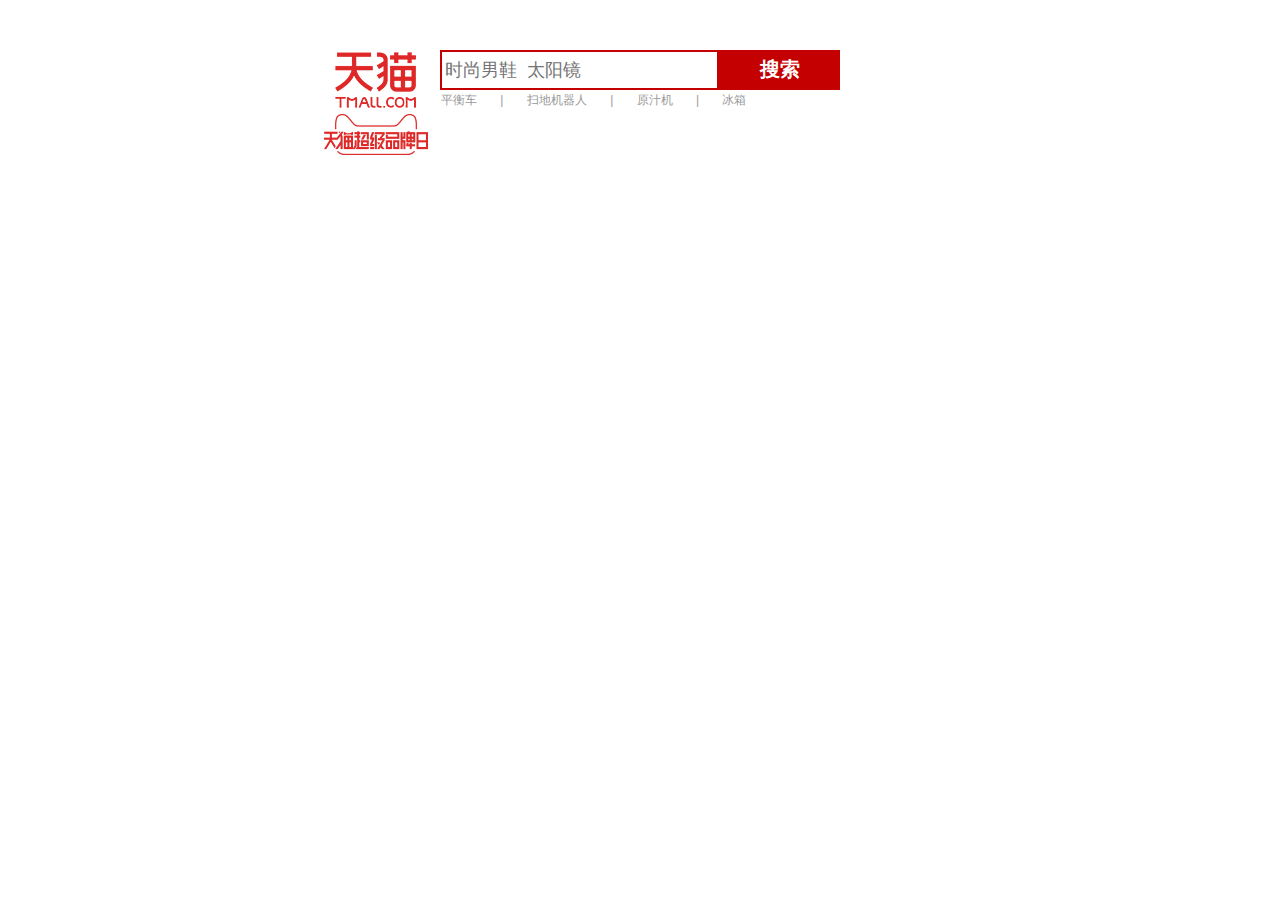
<file: TM-Page/TM-Serach/index.html>
<!DOCTYPE html>
<html>
	<head>
		<meta charset="utf-8" />
		<title></title>
		<link rel="stylesheet" href="css/bootstrap.min.css" />
		<link rel="stylesheet" href="css/bootstrap-theme.min.css" />
		<link rel="stylesheet" href="css/sytle_Search.css" />
		<script type="text/javascript" src="js/jquery.min.js" ></script>
		<script type="text/javascript" src="js/bootstrap.min.js" ></script>
	</head>
	<body>
		<div>
			<a href="#"><img class="logo" src="img/site/logo.gif" id="logo"/></a>
			<div class="searchDiv">
				<input type="text" placeholder="时尚男鞋  太阳镜" name="keyWord">
				<button type="submit" class="searchButton">搜索</button>
				<div class="searchBelow">
					<span><a href="#"> 平衡车 </a><span>|</span></span>
					<span><a href="#"> 扫地机器人 </a><span>|</span></span>
					<span><a href="#"> 原汁机 </a><span>|</span></span>
					<span><a href="#"> 冰箱 </a></span>
				</div>
			</div>
		</div>
	</body>
</html>
</file>
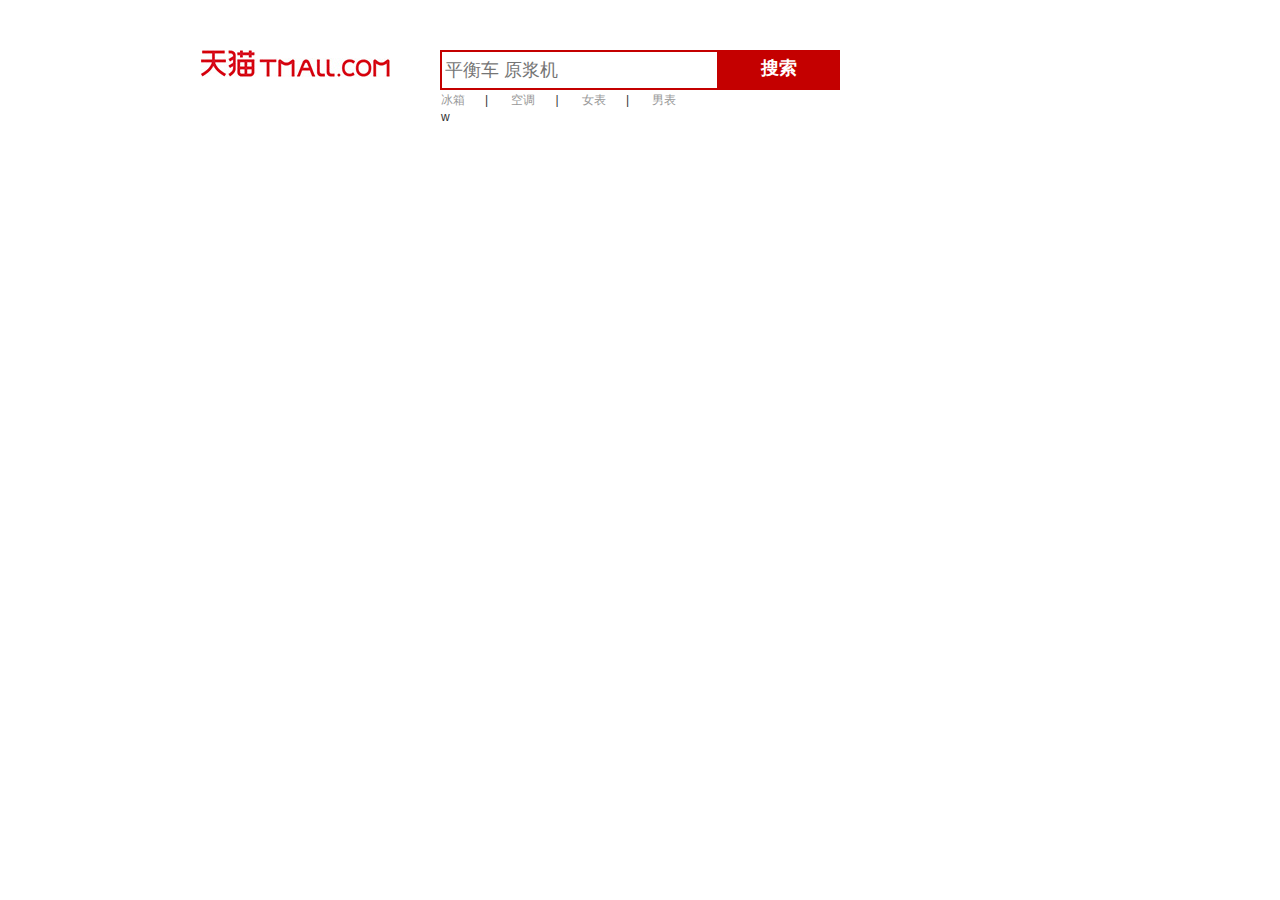
<file: TM-Page/TM-simpleSearch/index.html>
<!DOCTYPE html>
<html>
	<head>
		<meta charset="utf-8" />
		<title>天猫简易搜索栏</title>
		<link rel="stylesheet" href="css/bootstrap.min.css" />
		<link rel="stylesheet" href="css/sytle_simpleSearch.css" />
		<script type="text/javascript" src="js/jquery.min.js" ></script>
		<script type="text/javascript" src="js/bootstrap.min.js" ></script>
	</head>
	<body>
		<div>
			<a href="#"><img src="img/site/simpleLogo.png" class="logo" ></a>
			<div class="simpleSearchDiv">
				<input type="text" placeholder="平衡车 原浆机"/>
				<button type="submit">搜索</button>
				<div class="simpleSearchBelow">
					<span><a href="#">冰箱</a><span>|</span></span>
					<span><a href="#">空调</a><span>|</span></span>
					<span><a href="#">女表</a><span>|</span></span>
					<span><a href="#">男表</a></span>
				</div>w
			</div>
		</div>
	</body>
</html>
</file>
<file: TM-Page/TM-footer/css/sytle_footer.css>
* {
	margin: 0;
	padding: 0;
}
body {
	font-size: 12px;
	font-family: Arial;
}
span {
	display: block;
}
div.footer {
	width: 1000px;
	margin: 50px auto;
}
div.image {
	margin: 0 auto;
	width: 900px;
	border-top: 1px solid #a4a4a4;
	border-bottom: 1px solid #a4a4a4;
	padding: 10px 0;
	cursor: pointer;
}
div.image img{
	width: 900px;
}
div.footerDiv1 {
	width: 900px;
	margin: 30px auto;
}
div.shopguide {
	float: left;
	width: 178px;
}
div.shopguide span {
	font-size: 18px;
	font-weight: bold;
}
a {
	color: #999;
}
div.footerLink a {
	display: block;
	margin-top: 3px;
}
a:hover {
	text-decoration: none;
	color: #c40000;
}
div.clear {
	clear: both;
}
div.footerDiv2 {
	width: 1000px;
	background-color: black;
	border-top: 2px solid #c40000;
}
div.tmLogo {
	margin-left: 40px;
	width: 900px;
}
div.whiteLink {
	margin: 20px 3px;
}
div.whiteLink a {
	color: white;
	margin: 10px;
}
div.whiteLink a:hover {
	color: #c40000;
}
span.slash {
	display: inline;
	color: white;
}
div.license {
	margin-left: 10px;
}
div.license span {
	display: inline;
	color: #999;
}
div.copyRightYear {
	margin-top: 10px;
}
div.licenseImage {
	margin-top: 10px;
	padding-bottom: 30px;
}
</file>
<file: TM-Page/TM-homePage/css/sytle_Search.css>
* {
	margin: 0;
	padding: 0;
}
body {
	font-size: 12px;
	font-family: Arial;
}
div.categoryWithCarousel {
    width: 100%;
    position: relative;
}
div.headbar {
	position: relative;
	width: 100%;
	background-color: #DD2727;
	height: 36px;
}
div.head-content {
	width: 200px;
	height: 36px;
	line-height: 36px;
	color: white;
	font-size: 16px;
	font-weight: bold;
	background-color: #C60A0A;
	margin-left: 20px;
	display: inline-block;
}
div.head-content span {
	padding-left: 10px;
}
div.rightMenu {
	display: inline-block;
	background-color: #DD2727;
	line-height: 36px;
	height: 36px;
	color: white;
}
div.rightMenu a {
	margin: 0px 20px 0px 20px;
	color: white;
	text-decoration: none;
}
#catear {
	position: absolute;
	height: 15px;
	display: none;
	/*top: 38px;*/
}
div#myCarousel {
	position: relative;
	height: 510px;
}
div.item img {
	height: 510px !important;
}
div.side-menu {
	position: absolute;
	width: 200px;
	top: 86px;
	background-color: #e2e2e3;
	margin-left: 20px;
}
div.side-menu div.side-menu-list {
	padding-left: 10px;
	line-height: 30px;
	font-size: 14px;
}
a {
	color: #999;
	text-decoration: none;
}
div.side-menu-list a {
	text-decoration: none;
}
div.side-menu-list:hover {
	background-color: white;
}
div.side-menu-content {
	position: absolute;
	width: 800px;
	height: 510px;
	top: 86px;
	left: 220px;
	background-color: white;
}
div.row {
	margin: 20px 80px 0px 80px;
}
div.row a {
	margin: 0 10px;
}
div.row a:hover {
	color: #c40000;
	text-decoration: none;
}
div.seperator {
	margin-top: 20px;
    border-bottom: 1px dashed #e7e7e7;
}
</file>
<file: TM-Page/TM-Serach/css/sytle_Search.css>
body {
	font-size: 12px;
	font-family: Arial;
}
a {
	color: #999;
}
a:hover {
	color: #c40000;
	text-decoration: none;
}
div.searchDiv {
	width: 400px;
	height: 40px;
	margin: 50px auto;
	background-color: #c40000;
	padding: 1px;
	display: block;
}
div.searchDiv input {
	width: 275px;
	height: 36px;
	border: 1px solid transparent;
	margin: 1px;
	font-size: 18px;
	vertical-align: top;
	outline: none;
}
div.searchDiv button {
	width: 117px;
	height: 36px;
	border: 1px solid #c40000;
	background-color: #c40000;
	color: white;
	font-size: 20px;
	font-weight: bold;
}
div.searchBelow {
	margin-top: 3px;
	margin-left: -20px;
}
div.searchBelow span {
	color: #999;
}
div.searchBelow a {
	padding: 0 20px 0 20px;
}
img.logo {
	position: absolute;
	top: 30px;
	left: 230px;
	z-index: -1;
}
</file>
<file: TM-Page/TM-simpleSearch/css/sytle_simpleSearch.css>
* {
	margin: 0;
	pading: 0;
}
body {
	font-size: 12px;
	font-family: Arial;
}
div.simpleSearchDiv {
	width: 400px;
	height: 40px;
	margin: 50px auto;
	background-color: #c40000;
	padding: 1px;
	display: block;
	outline: none;
}
div.simpleSearchDiv input {
	width: 275px;
	height: 36px;
	border: 1px solid transparent;
	margin: 1px;
	font-size: 18px;
	outline: none;
}
div.simpleSearchDiv button {
	width: 116px;
	height: 36px;
	background-color: #c40000;
	border: 1px solid transparent;
	font-size: 18px;
	font-weight: bold;
	color: white;
	vertical-align: top;
}
a {
	color: #999;
}
a:hover {
	color: #c40000;
	text-decoration: none;
}
div.simpleSearchBelow {
	margin-top: 3px;
	margin-left: -20px;
}
div.simpleSearchBelow a {
	padding: 0 20px 0 20px;
}
img.logo {
	position: absolute;
	top: 50px;
	left: 200px;
	z-index: -1;
}
</file>
